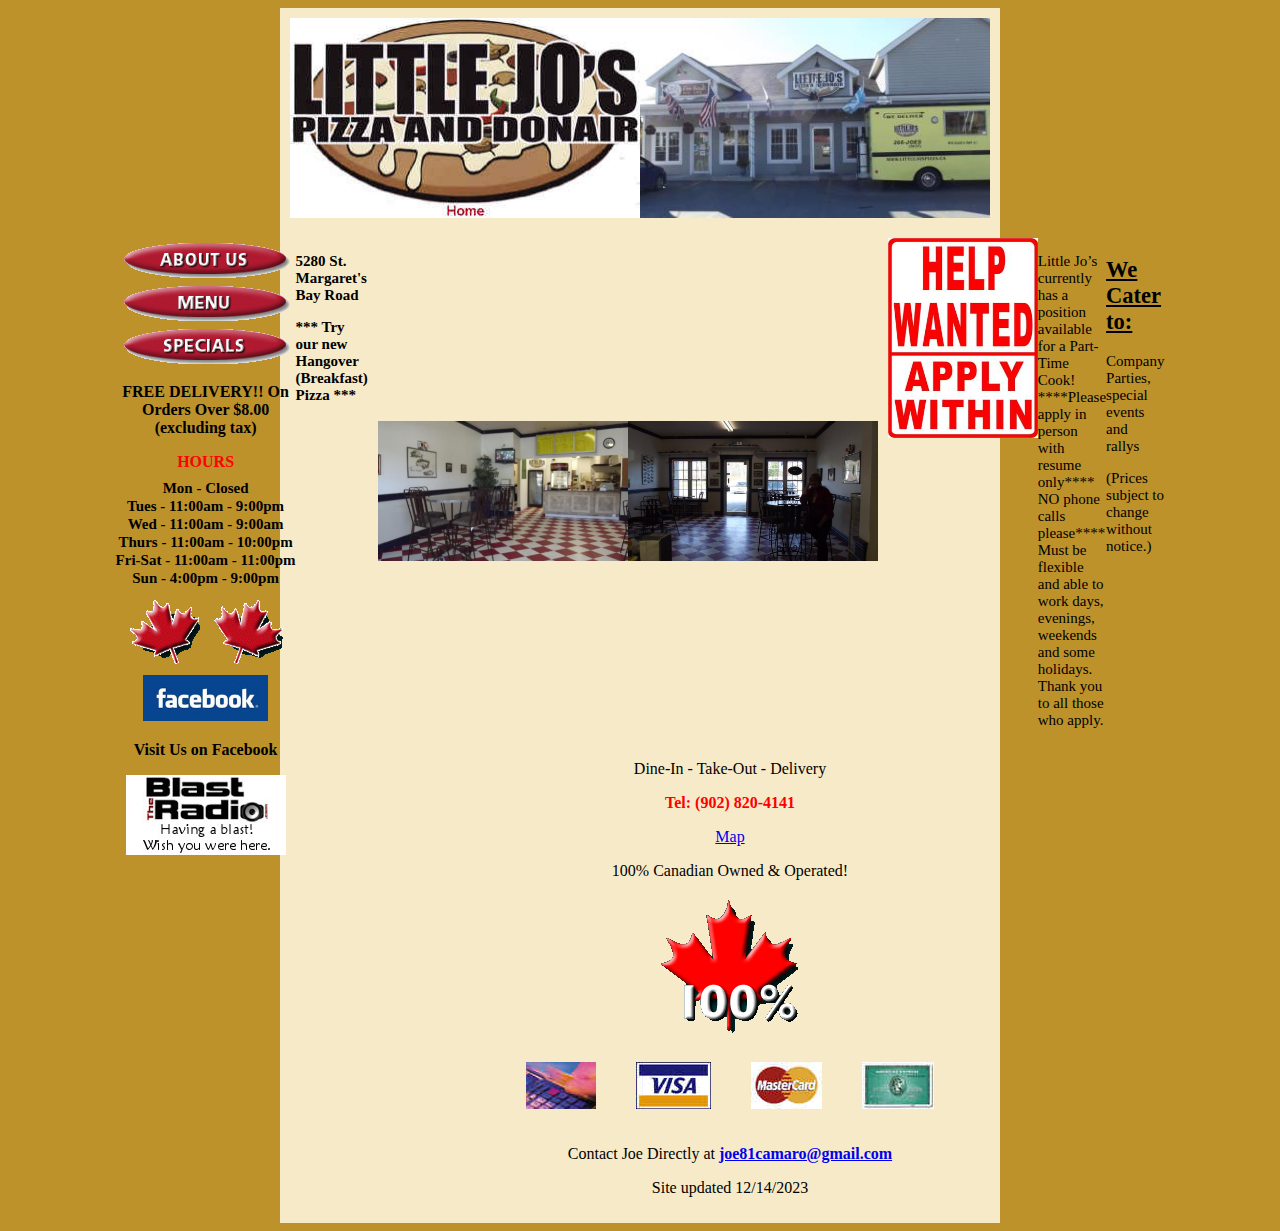
<file: little joes pizza/index.html>
<!DOCTYPE html>
<html lang="en">
<head>
  <meta charset="UTF-8">
  <meta name="viewport" content="width=device-width, initial-scale=1.0">
<title>Little Jos Pizza</title>

<link href="index.css" rel="stylesheet">
</head>

<body>

<div class="container">

  <div class="logo">
    <img src="./assets/images/littleJoesLogo.jpg">
    <img src="./assets/images/004a.jpg" >
  </div>
<div class="second">
  <div class="leftPanel">
    <div class="buttons">
     <img src="./assets/images/aboutus_off.gif">
      <img src="./assets/images/menu_off.gif">
      <img src="./assets/images/specials_off.gif">
    </div>

    <div class="hoursMain">
      <p>FREE DELIVERY!! On Orders Over $8.00 (excluding tax)</p>
      <p><span class="pop">HOURS</span></p>
      <div class="hours">
      <p>Mon - Closed</p>
      <p>Tues - 11:00am - 9:00pm</p>
      <p>Wed - 11:00am - 9:00am</p>
      <p>Thurs - 11:00am - 10:00pm</p>
      <p>Fri-Sat - 11:00am - 11:00pm</p>
      <p>Sun - 4:00pm - 9:00pm</p>
      </div>
      <img src="./assets/images/maple_leaf.gif" >
      <a target="_blank" href="https://www.facebook.com/littlejospizza/">
      <img src="./assets/images/facebook-1.jpg" width="125" height="46"></a>
      <p>Visit Us on Facebook</p>
      <a href="http://www.blasttheradio.com/">
      <img alt="" src="./assets/images/btr2.jpg" width="160" height="80" class="style14"></a>
    </div>
  </div>


  <div class="main">
    <div class="main1">
      <div class="address">
        <p>5280 St. Margaret's Bay Road</p>
        <p>*** Try our new Hangover (Breakfast) Pizza ***</p>
      </div>

      <div class="mainImages">
        <img src="./assets/images/06.JPG" >
        <img src="./assets/images/08.JPG" >
      </div>
    
      <div>
        <img alt="help wanted" src="./assets/images/Help_Wanted_Apply_Within_Sign_1024x1024@2x.jpg" width="150px" height="200px">
      </div>

      <div class="opening">
        <p>Little Jo’s currently has a position available for a Part-Time Cook!
        ****Please apply in person with resume only**** NO phone calls please****
        Must be flexible and able to work days, evenings, weekends and some holidays. Thank you to all those who apply.</p>
      </div>
      <div class="cater">
        <h2><span class="caterTitle"> We Cater to:</span></h2>
        <p>Company Parties, special events and rallys</p>
        <p>(Prices subject to change without notice.)</p>             
      </div>

    </div>

    <div class="main2">
      <div>
        <p>Dine-In - Take-Out - Delivery</p>
        <p><span class="pop">Tel: (902) 820-4141</span></p>
        <p><a href="http://www.littlejospizza.ca/images/Map01.jpg">Map</a></p>
        <p>100% Canadian Owned & Operated!</p>
        <img  src="./assets/images/100-can.gif" width="157" height="142">

        <div class="payment">
          <img  src="./assets/images/debit.jpg" width="70" >
          <img  src="./assets/images/visa.jpg" width="75" >
          <img  src="./assets/images/master-card.jpg" width="71" >
          <img  src="./assets/images/amex.jpg" width="72" >
        </div>
        <p>Contact Joe Directly at <a class="email" href="mailto:joe81camaro@gmail.com">joe81camaro@gmail.com</a></p>
        <p>Site updated 12/14/2023</p>
      </div>
    </div>


  </div>


</div>

</div>
     
  



  <script language="JavaScript" fptype="dynamicanimation">
 
    function dynAnimation() {}
    function clickSwapImg() {}

    </script>

</body></html>
</file>
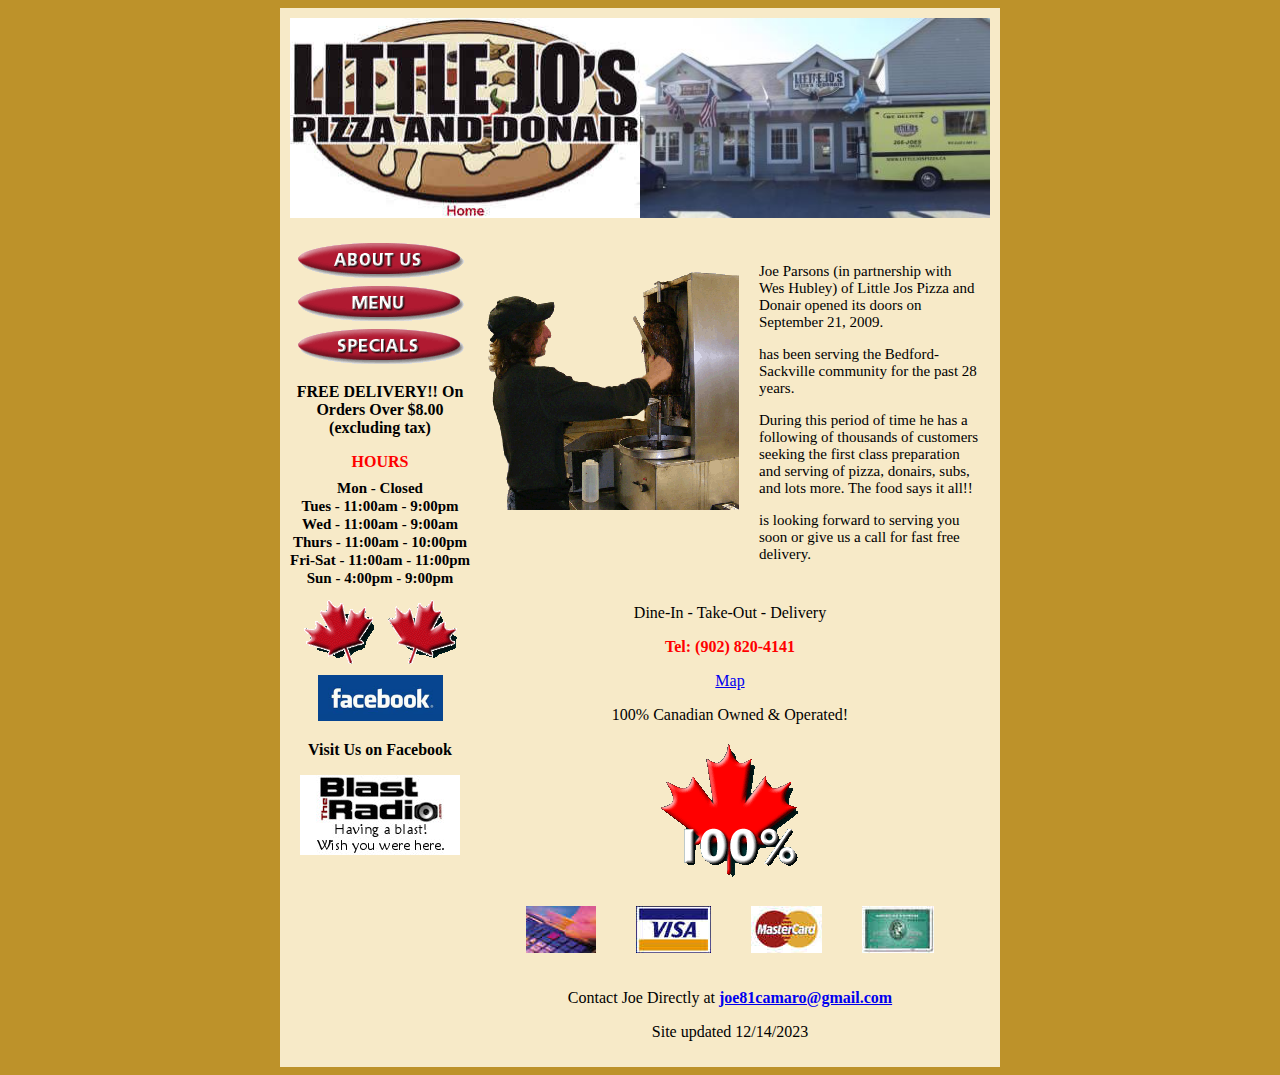
<file: little joes pizza/about_us.html>
<!DOCTYPE html>
<html lang="en">
<head>
  <meta charset="UTF-8">
  <meta name="viewport" content="width=device-width, initial-scale=1.0">
<title>Little Jos Pizza</title>

<link href="index.css" rel="stylesheet">
</head>

<body>

<div class="container">

  <div class="logo">
    <img src="./assets/images/littleJoesLogo.jpg">
    <img src="./assets/images/004a.jpg" >
  </div>
<div class="second">
  <div class="leftPanel">
    <div class="buttons">
     <img src="./assets/images/aboutus_off.gif">
      <img src="./assets/images/menu_off.gif">
      <img src="./assets/images/specials_off.gif">
    </div>

    <div class="hoursMain">
      <p>FREE DELIVERY!! On Orders Over $8.00 (excluding tax)</p>
      <p><span class="pop">HOURS</span></p>
      <div class="hours">
      <p>Mon - Closed</p>
      <p>Tues - 11:00am - 9:00pm</p>
      <p>Wed - 11:00am - 9:00am</p>
      <p>Thurs - 11:00am - 10:00pm</p>
      <p>Fri-Sat - 11:00am - 11:00pm</p>
      <p>Sun - 4:00pm - 9:00pm</p>
      </div>
      <img src="./assets/images/maple_leaf.gif" >
      <a target="_blank" href="https://www.facebook.com/littlejospizza/">
      <img src="./assets/images/facebook-1.jpg" width="125" height="46"></a>
      <p>Visit Us on Facebook</p>
      <a href="http://www.blasttheradio.com/">
      <img alt="" src="./assets/images/btr2.jpg" width="160" height="80" class="style14"></a>
    </div>
  </div>


  <div class="main">
    <div class="main1">
        <div>
            <img class="aboutJoe" src="./assets/images/005.gif">
        </div>
        <div class="aboutJoe">
            <p>Joe Parsons (in partnership with Wes 
            Hubley) of Little Jos Pizza and Donair opened its doors on September 
            21, 2009. </p>

            <p> has been serving the 
            Bedford-Sackville community for the past 28 years. </p>

            <p>During this period of time he has a 
            following of thousands of customers seeking the first class 
            preparation and serving of pizza, donairs, subs, and lots more. The 
            food says it all!!</p>

            <p> is looking forward to serving you 
            soon or give us a call for fast free delivery.</p>

        </div>



    </div>

    <div class="main2">
      <div>
        <p>Dine-In - Take-Out - Delivery</p>
        <p><span class="pop">Tel: (902) 820-4141</span></p>
        <p><a href="http://www.littlejospizza.ca/images/Map01.jpg">Map</a></p>
        <p>100% Canadian Owned & Operated!</p>
        <img  src="./assets/images/100-can.gif" width="157" height="142">

        <div class="payment">
          <img  src="./assets/images/debit.jpg" width="70" >
          <img  src="./assets/images/visa.jpg" width="75" >
          <img  src="./assets/images/master-card.jpg" width="71" >
          <img  src="./assets/images/amex.jpg" width="72" >
        </div>
        <p>Contact Joe Directly at <a class="email" href="mailto:joe81camaro@gmail.com">joe81camaro@gmail.com</a></p>
        <p>Site updated 12/14/2023</p>
      </div>
    </div>


  </div>


</div>

</div>
     
  



  <script language="JavaScript" fptype="dynamicanimation">
 
    function dynAnimation() {}
    function clickSwapImg() {}

    </script>

</body></html>
</file>
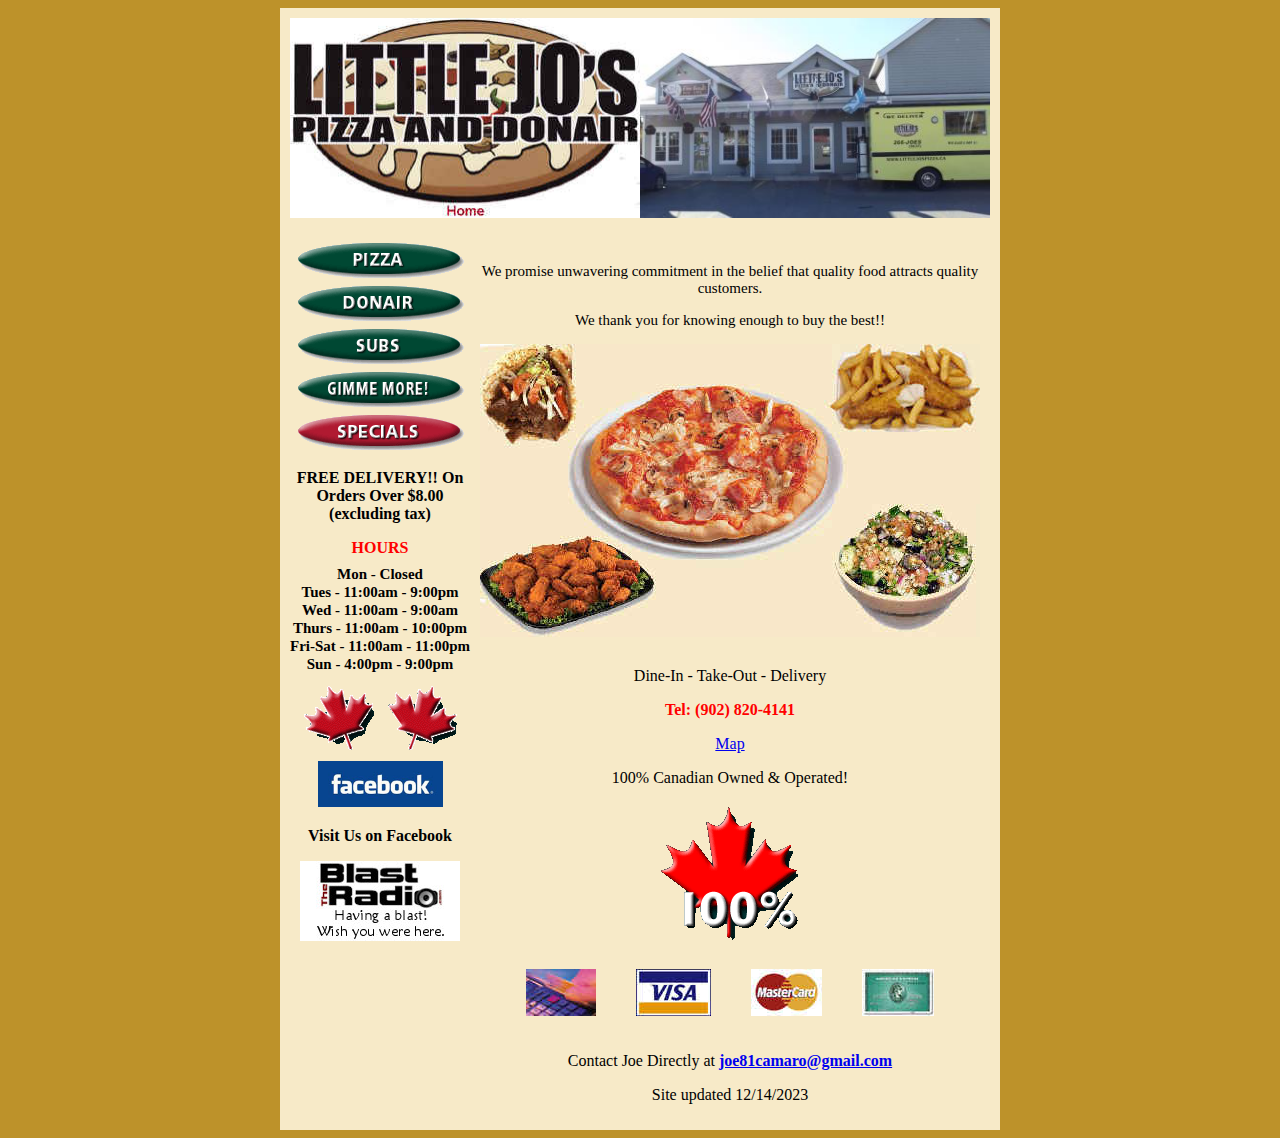
<file: little joes pizza/menu.html>
<!DOCTYPE html>
<html lang="en">
<head>
  <meta charset="UTF-8">
  <meta name="viewport" content="width=device-width, initial-scale=1.0">
<title>Little Jos Pizza</title>

<link href="index.css" rel="stylesheet">
</head>

<body>

<div class="container">

  <div class="logo">
    <img src="./assets/images/littleJoesLogo.jpg">
    <img src="./assets/images/004a.jpg" >
  </div>
<div class="second">
  <div class="leftPanel">
    <div class="buttons">
        <img src="./assets/images/pizza_on.gif">
        <img src="./assets/images/donair_on.gif">
     <img src="./assets/images/subs_on.gif">
      <img src="./assets/images/gimme_on.gif">
      <img src="./assets/images/specials_off.gif">
    </div>

    <div class="hoursMain">
      <p>FREE DELIVERY!! On Orders Over $8.00 (excluding tax)</p>
      <p><span class="pop">HOURS</span></p>
      <div class="hours">
      <p>Mon - Closed</p>
      <p>Tues - 11:00am - 9:00pm</p>
      <p>Wed - 11:00am - 9:00am</p>
      <p>Thurs - 11:00am - 10:00pm</p>
      <p>Fri-Sat - 11:00am - 11:00pm</p>
      <p>Sun - 4:00pm - 9:00pm</p>
      </div>
      <img src="./assets/images/maple_leaf.gif" >
      <a target="_blank" href="https://www.facebook.com/littlejospizza/">
      <img src="./assets/images/facebook-1.jpg" width="125" height="46"></a>
      <p>Visit Us on Facebook</p>
      <a href="http://www.blasttheradio.com/">
      <img alt="" src="./assets/images/btr2.jpg" width="160" height="80" class="style14"></a>
    </div>
  </div>


  <div class="main">
    <div class="main1">
        <div class="menu">
            <div>
                <p>We promise unwavering commitment in the belief that quality food attracts quality customers.</p>
                <p>We thank you for knowing enough to buy the best!!</p>
            </div>
            <div>
                <img src="./assets/images/menu.jpg">
            </div>
        </div>


    </div>

    <div class="main2">
      <div>
        <p>Dine-In - Take-Out - Delivery</p>
        <p><span class="pop">Tel: (902) 820-4141</span></p>
        <p><a href="http://www.littlejospizza.ca/images/Map01.jpg">Map</a></p>
        <p>100% Canadian Owned & Operated!</p>
        <img  src="./assets/images/100-can.gif" width="157" height="142">

        <div class="payment">
          <img  src="./assets/images/debit.jpg" width="70" >
          <img  src="./assets/images/visa.jpg" width="75" >
          <img  src="./assets/images/master-card.jpg" width="71" >
          <img  src="./assets/images/amex.jpg" width="72" >
        </div>
        <p>Contact Joe Directly at <a class="email" href="mailto:joe81camaro@gmail.com">joe81camaro@gmail.com</a></p>
        <p>Site updated 12/14/2023</p>
      </div>
    </div>


  </div>


</div>

</div>
     
  



  <script language="JavaScript" fptype="dynamicanimation">
 
    function dynAnimation() {}
    function clickSwapImg() {}

    </script>

</body></html>
</file>
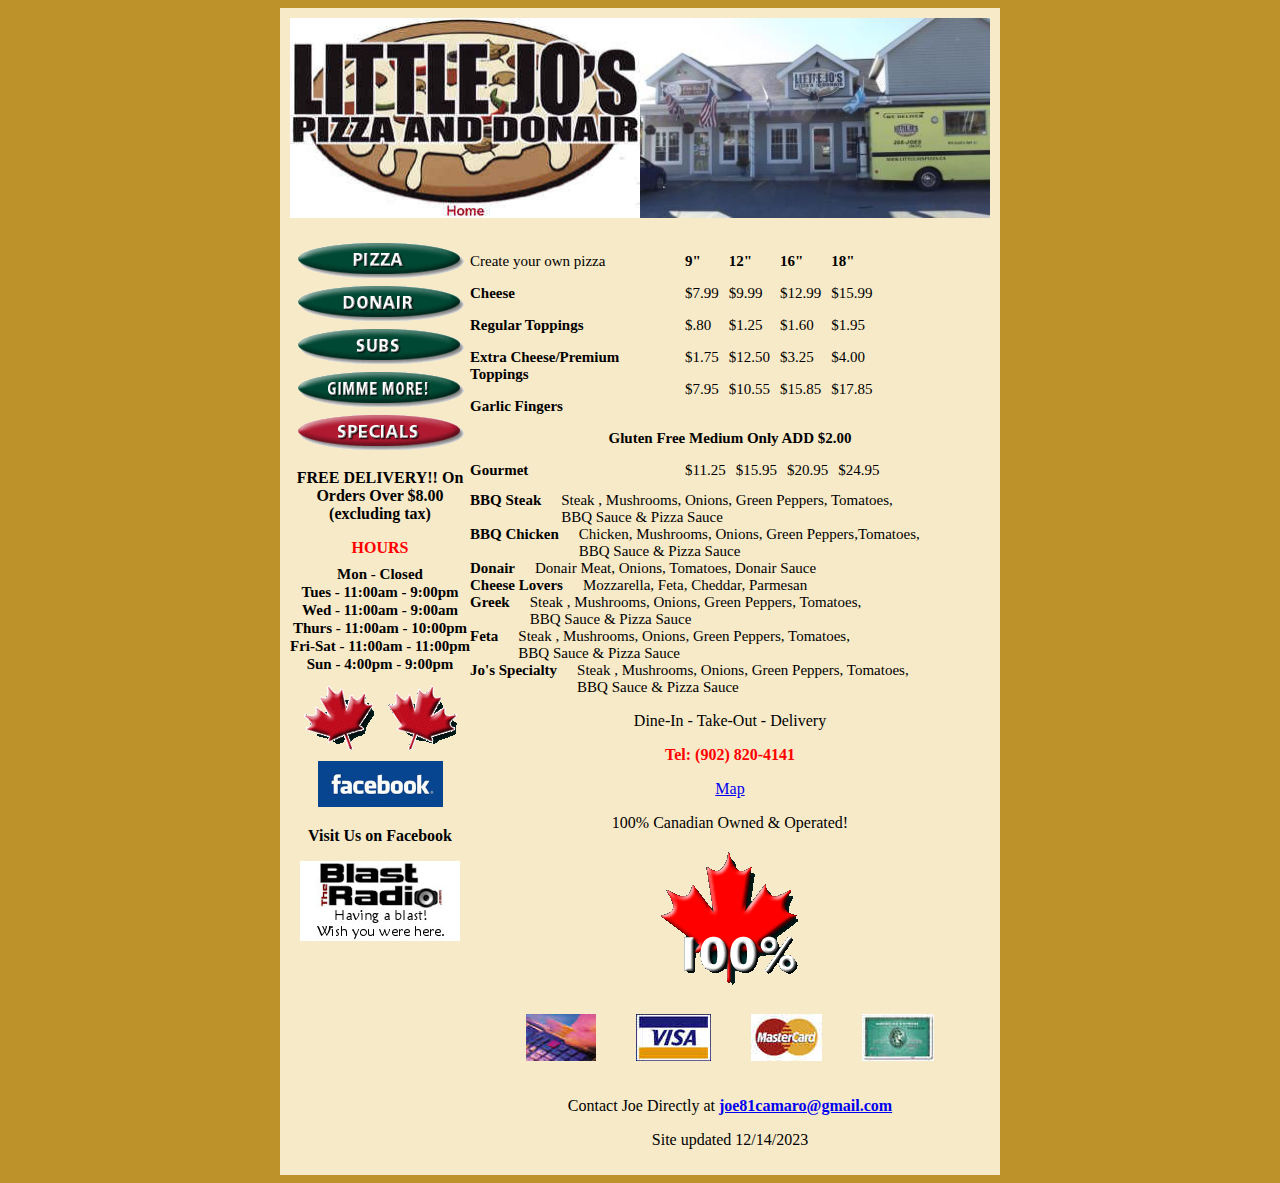
<file: little joes pizza/pizza.html>
<!DOCTYPE html>
<html lang="en">
<head>
  <meta charset="UTF-8">
  <meta name="viewport" content="width=device-width, initial-scale=1.0">
<title>Little Jos Pizza</title>

<link href="index.css" rel="stylesheet">
</head>

<body>

<div class="container">

  <div class="logo">
    <img src="./assets/images/littleJoesLogo.jpg">
    <img src="./assets/images/004a.jpg" >
  </div>
<div class="second">
  <div class="leftPanel">
    <div class="buttons">
        <img src="./assets/images/pizza_on.gif">
        <img src="./assets/images/donair_on.gif">
     <img src="./assets/images/subs_on.gif">
      <img src="./assets/images/gimme_on.gif">
      <img src="./assets/images/specials_off.gif">
    </div>

    <div class="hoursMain">
      <p>FREE DELIVERY!! On Orders Over $8.00 (excluding tax)</p>
      <p><span class="pop">HOURS</span></p>
      <div class="hours">
      <p>Mon - Closed</p>
      <p>Tues - 11:00am - 9:00pm</p>
      <p>Wed - 11:00am - 9:00am</p>
      <p>Thurs - 11:00am - 10:00pm</p>
      <p>Fri-Sat - 11:00am - 11:00pm</p>
      <p>Sun - 4:00pm - 9:00pm</p>
      </div>
      <img src="./assets/images/maple_leaf.gif" >
      <a target="_blank" href="https://www.facebook.com/littlejospizza/">
      <img src="./assets/images/facebook-1.jpg" width="125" height="46"></a>
      <p>Visit Us on Facebook</p>
      <a href="http://www.blasttheradio.com/">
      <img alt="" src="./assets/images/btr2.jpg" width="160" height="80" class="style14"></a>
    </div>
  </div>


  <div class="main">
    <div class="main1">
        <div class="pizza">
            <div class="create">
                <div class="type">
                    <p>Create your own pizza</p>
                    <p class="bold">Cheese</p>
                    <p class="bold">Regular Toppings</p>
                    <p class="bold">Extra Cheese/Premium Toppings</p>
                    <p class="bold">Garlic Fingers</p>
                </div>
                <div class="size">
                    <p class="bold">9"</p>
                    <p>$7.99</p>
                    <p>$.80</p>
                    <p>$1.75</p>
                    <p>$7.95</p>
                </div>
                <div class="size">
                    <p class="bold">12"</p>
                    <p>$9.99</p>
                    <p>$1.25</p>
                    <p>$12.50</p>
                    <p>$10.55</p>
                
                </div>
                <div class="size">
                    <p class="bold">16"</p>
                    <p>$12.99</p>
                    <p>$1.60</p>
                    <p>$3.25</p>
                    <p>$15.85</p>
               
                </div>
                <div class="size">
                    <p class="bold">18"</p>
                    <p>$15.99</p>
                    <p>$1.95</p>
                    <p>$4.00</p>
                    <p>$17.85</p>
                
                </div>
            </div>
        <div class="Gluten bold">
            Gluten Free  Medium Only ADD $2.00
            <p></p>
        </div>

        <div class="gourmet">
            <div class="flex-row">
                <div class="type bold">Gourmet</div>
                <div class="flex-row">
                    <div class="size">$11.25</div>
                    <div class="size">$15.95</div>
                    <div class="size">$20.95</div>
                    <div class="size">$24.95</div>
                    <p></p>
                </div>
            </div>

            <div class="flex-col" >
                
                
                    <div class="flex-row">
                        <div class="bold" >
                            BBQ Steak
                        </div>
                        <div class="description">
                            Steak , Mushrooms, Onions, Green Peppers, Tomatoes, BBQ Sauce & Pizza Sauce                    
                        </div>
                    </div>
                    
                    <div class="flex-row">
                        <div class="bold">
                            BBQ Chicken
                        </div>
                        <div class="description">
                           Chicken, Mushrooms, Onions, Green Peppers,Tomatoes, BBQ Sauce & Pizza Sauce
                        </div>
                    </div> 

                    <div class="flex-row">
                       <div class="bold">
                            Donair
                        </div>
                        <div class="description">
                            Donair Meat, Onions, Tomatoes, Donair Sauce
                        </div>
                    </div>

                    <div class="flex-row">
                        <div class="bold">
                            Cheese Lovers
                        </div>
                        <div class="description">
                            Mozzarella, Feta, Cheddar, Parmesan 
                        </div>
                    </div>

                    <div class="flex-row">
                        <div class="bold">
                            Greek
                        </div>
                        <div class="description">
                            Steak , Mushrooms, Onions, Green Peppers, Tomatoes, BBQ Sauce & Pizza Sauce                    
                        </div>
                    </div>

                    <div class="flex-row">
                        <div class="bold">
                            Feta
                        </div>
                        <div class="description">
                            Steak , Mushrooms, Onions, Green Peppers, Tomatoes, BBQ Sauce & Pizza Sauce                    
                        </div>
                    </div>

                    <div class="flex-row">
                        <div class="bold">
                            Jo's Specialty
                        </div>
                        <div class="description">
                            Steak , Mushrooms, Onions, Green Peppers, Tomatoes, BBQ Sauce & Pizza Sauce                    
                        </div>
                    </div> 
                
                
            </div>




        </div>

   






    </div>



    </div>

    <div class="main2">
      <div>
        <p>Dine-In - Take-Out - Delivery</p>
        <p><span class="pop">Tel: (902) 820-4141</span></p>
        <p><a href="http://www.littlejospizza.ca/images/Map01.jpg">Map</a></p>
        <p>100% Canadian Owned & Operated!</p>
        <img  src="./assets/images/100-can.gif" width="157" height="142">

        <div class="payment">
          <img  src="./assets/images/debit.jpg" width="70" >
          <img  src="./assets/images/visa.jpg" width="75" >
          <img  src="./assets/images/master-card.jpg" width="71" >
          <img  src="./assets/images/amex.jpg" width="72" >
        </div>
        <p>Contact Joe Directly at <a class="email" href="mailto:joe81camaro@gmail.com">joe81camaro@gmail.com</a></p>
        <p>Site updated 12/14/2023</p>
      </div>
    </div>


  </div>


</div>

</div>
     
  



  <script language="JavaScript" fptype="dynamicanimation">
 
    function dynAnimation() {}
    function clickSwapImg() {}

    </script>

</body></html>
</file>
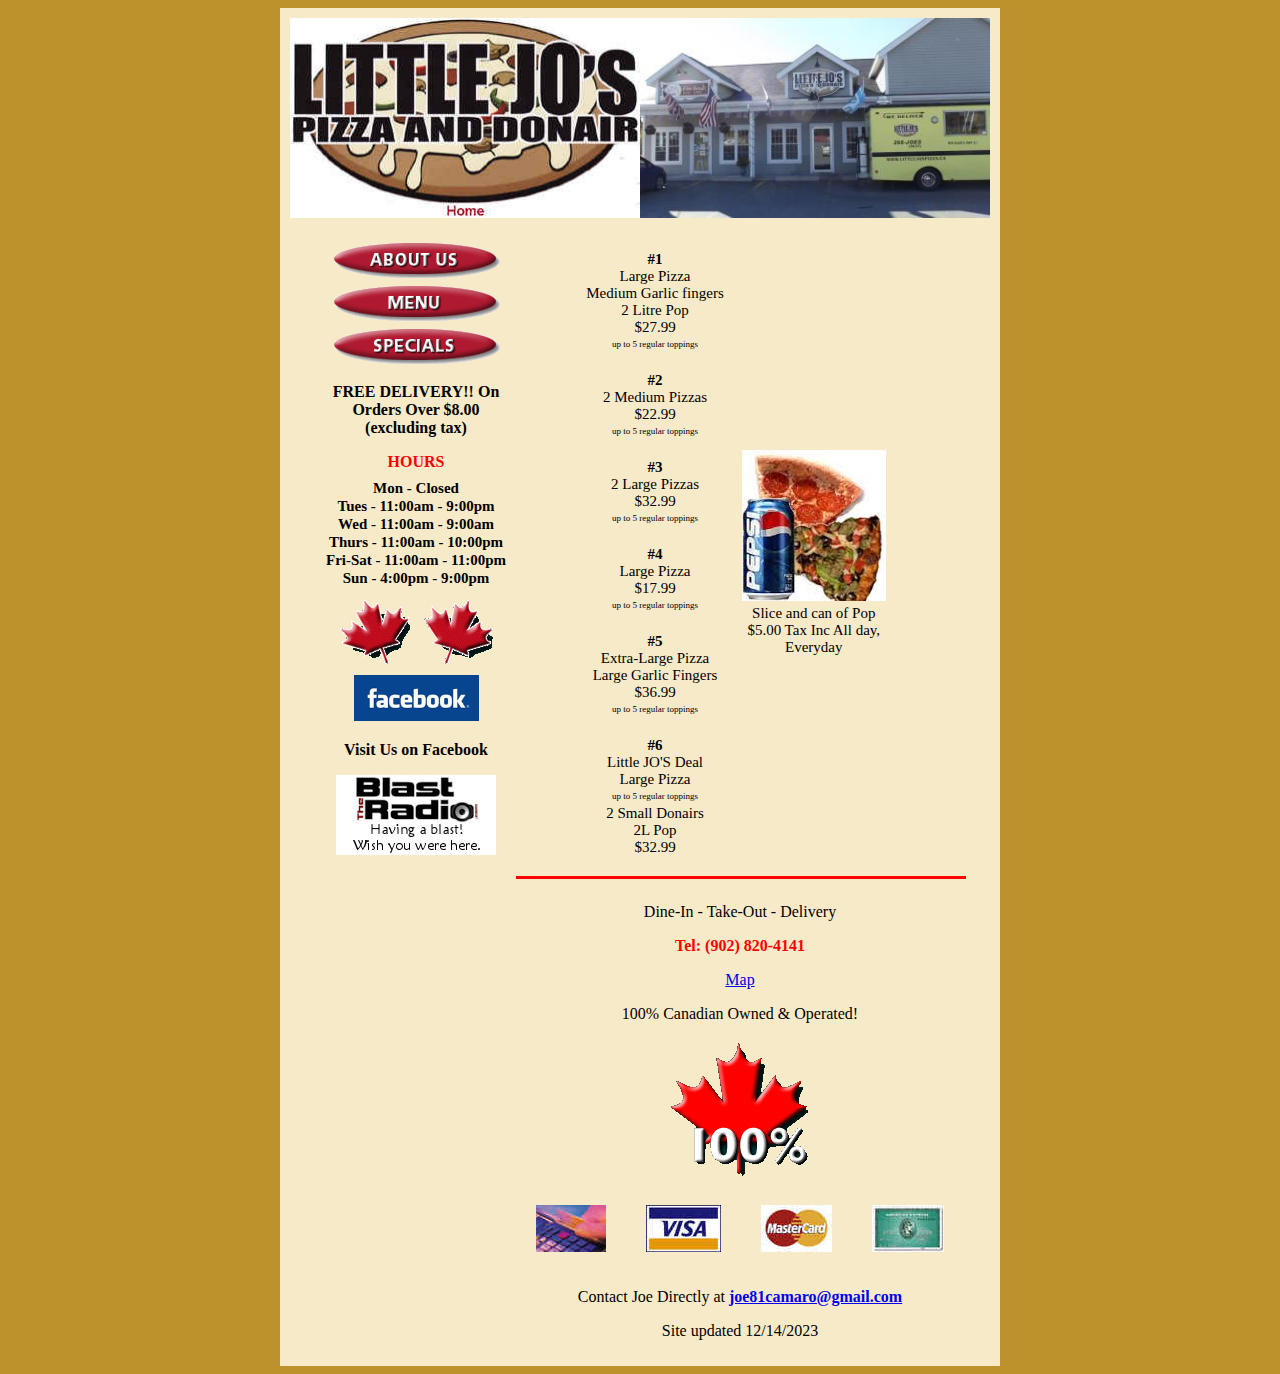
<file: little joes pizza/specials.html>
<!DOCTYPE html>
<html lang="en">
<head>
  <meta charset="UTF-8">
  <meta name="viewport" content="width=device-width, initial-scale=1.0">
<title>Little Jos Pizza</title>

<link href="index.css" rel="stylesheet">
</head>

<body>

<div class="container">

  <div class="logo">
    <img src="./assets/images/littleJoesLogo.jpg">
    <img src="./assets/images/004a.jpg" >
  </div>
<div class="second">
  <div class="leftPanel">
    <div class="buttons">
     <img src="./assets/images/aboutus_off.gif">
      <img src="./assets/images/menu_off.gif">
      <img src="./assets/images/specials_off.gif">
    </div>

    <div class="hoursMain">
      <p>FREE DELIVERY!! On Orders Over $8.00 (excluding tax)</p>
      <p><span class="pop">HOURS</span></p>
      <div class="hours">
      <p>Mon - Closed</p>
      <p>Tues - 11:00am - 9:00pm</p>
      <p>Wed - 11:00am - 9:00am</p>
      <p>Thurs - 11:00am - 10:00pm</p>
      <p>Fri-Sat - 11:00am - 11:00pm</p>
      <p>Sun - 4:00pm - 9:00pm</p>
      </div>
      <img src="./assets/images/maple_leaf.gif" >
      <a target="_blank" href="https://www.facebook.com/littlejospizza/">
      <img src="./assets/images/facebook-1.jpg" width="125" height="46"></a>
      <p>Visit Us on Facebook</p>
      <a href="http://www.blasttheradio.com/">
      <img alt="" src="./assets/images/btr2.jpg" width="160" height="80" class="style14"></a>
    </div>
  </div>


  <div class="main">
    <div class="main1">
        <div>
            <div class="combo">
                <p class="number">#1</p>
                <p>Large Pizza</p>
                <p>Medium Garlic fingers</p>
                <p>2 Litre Pop</p>
                <p>$27.99</p>
                <p class="toppings5">up to 5 regular toppings</p>
            </div>
            <div class="combo">
                <p class="number">#2</p>
                <p>2 Medium Pizzas</p>
                <p>$22.99</p>
                <p class="toppings5">up to 5 regular toppings</p>
            </div>
            <div class="combo">
                <p class="number">#3</p>
                <p>2 Large Pizzas</p>
                <p>$32.99</p>
                <p class="toppings5">up to 5 regular toppings</p>
            </div>
            <div class="combo">
                <p class="number">#4</p>
                <p>Large Pizza</p>
                <p>$17.99</p>
                <p class="toppings5">up to 5 regular toppings</p>
            </div>
            <div class="combo">
                <p class="number">#5</p>
                <p>Extra-Large Pizza</p>
                <p>Large Garlic Fingers</p>
                <p>$36.99</p>
                <p class="toppings5">up to 5 regular toppings</p>
            </div>
            <div class="combo">
                <p class="number">#6</p>
                <p>Little JO'S Deal</p>
                <p>Large Pizza</p>
                <p class="toppings5">up to 5 regular toppings</p>
                <p>2 Small Donairs</p>
                <p>2L Pop</p>
                <p>$32.99</p>
            </div>
        </div>
        <div class="main12">
            <div><img src="./assets/images/pizzaPop.bmp"></div>
        
            <div class="main122">Slice and can of Pop $5.00 Tax Inc All day, Everyday

            </div>
            
            

        </div>

    </div>
    <hr color="red" size="3" width="100%">
    <div class="main2">
      <div>
        <p>Dine-In - Take-Out - Delivery</p>
        <p><span class="pop">Tel: (902) 820-4141</span></p>
        <p><a href="http://www.littlejospizza.ca/images/Map01.jpg">Map</a></p>
        <p>100% Canadian Owned & Operated!</p>
        <img  src="./assets/images/100-can.gif" width="157" height="142">

        <div class="payment">
          <img  src="./assets/images/debit.jpg" width="70" >
          <img  src="./assets/images/visa.jpg" width="75" >
          <img  src="./assets/images/master-card.jpg" width="71" >
          <img  src="./assets/images/amex.jpg" width="72" >
        </div>
        <p>Contact Joe Directly at <a class="email" href="mailto:joe81camaro@gmail.com">joe81camaro@gmail.com</a></p>
        <p>Site updated 12/14/2023</p>
      </div>
    </div>


  </div>


</div>

</div>
     
  



  <script language="JavaScript" fptype="dynamicanimation">
 
    function dynAnimation() {}
    function clickSwapImg() {}

    </script>

</body></html>
</file>
<file: little joes pizza/index.css>
body{
    display: flex;
    justify-content: center;
    background-color: #BD922A;
}
.container{

background-color: rgb(247, 234, 200);
max-width: 700px;
padding: 10px;
}
.logo > img{
    width: 350px;
    height: 200px;
}
.logo{
    width: 100%;
    display: flex;
    justify-content: center;
    align-items: center;
    padding-bottom: 20px;

}
.buttons{
    display: flex;
    flex-direction: column;
}

.second{
    display: flex;
    flex-direction: row;
    justify-content: center;
}

.main {
    display:flex;
    flex-direction: column;
    align-items: center;
    text-align: center;
}

.main1{
    display: flex;
    flex-direction: row;
    text-align: left;
    font-size: 15px;
 
}

.main12{
    display: flex;
    flex-direction: column;
    justify-content: center;
    align-items: center;
    text-align: center;
    max-width: 150px;
    padding: 10px;
}

.menu{
    display: flex;
    flex-direction: column;
    text-align: center;
    justify-content: center;
    padding: 10px;
}
.toppings5{
    font-size: 9px;
}

.aboutJoe{
    padding:10px;
}

.combo{
    text-align: center;
    padding: 5px;
    line-height: 2px;
}

.about{
    display: flex;
    flex-direction: row;
    justify-content: center;
}

.hoursMain{
    font-size: 1rem;
    text-align: center;
    font-weight: bold;
    padding: 0px;       
}

.hours{
    font-size: 15px;
    line-height: 3px;
}

.address{
   font-weight: bold;
}

.mainImages{
    display: flex;
    flex-direction: row;
    justify-content: center;
    align-items: center;
    padding: 10px;
}

.mainImages > img{
    display: flex;

    flex-grow: 1;
    flex-shrink: 1;
    max-width: 250px;
    max-height: 400px;
}

.leftPanel{
    width:200px;
    display: flex;
    flex-direction: column;
    align-items: center;
 
}


.caterTitle{
    text-decoration: underline;
}
.pop{
    font-weight: bold;
    color:red;
}
.bold{
    font-weight: bold;
}

.payment {

display: flex;
justify-content: space-around;
}

.payment > img{

    padding:20px;
}
.email {
    font-weight: bold;
}

.bottom{
    display: flex;
    flex-direction: column;
    text-align: center;
}

.number{
    font-weight: bold;
}

.create{
display: flex;
flex-direction: row;

}

.type{
    padding-right: 10px;
    width:200px;
}
.size{
    padding-left: 5px;
    padding-right: 5px;
}
.Gluten{
    text-align: center;
}

.flex-row{
    display: flex;
    flex-direction: row;
}

.flex-col{
    display: flex;
    flex-direction: column;
}

.description{
    padding-left: 20px;
    text-align: left;
    width:70%;
}
</file>
